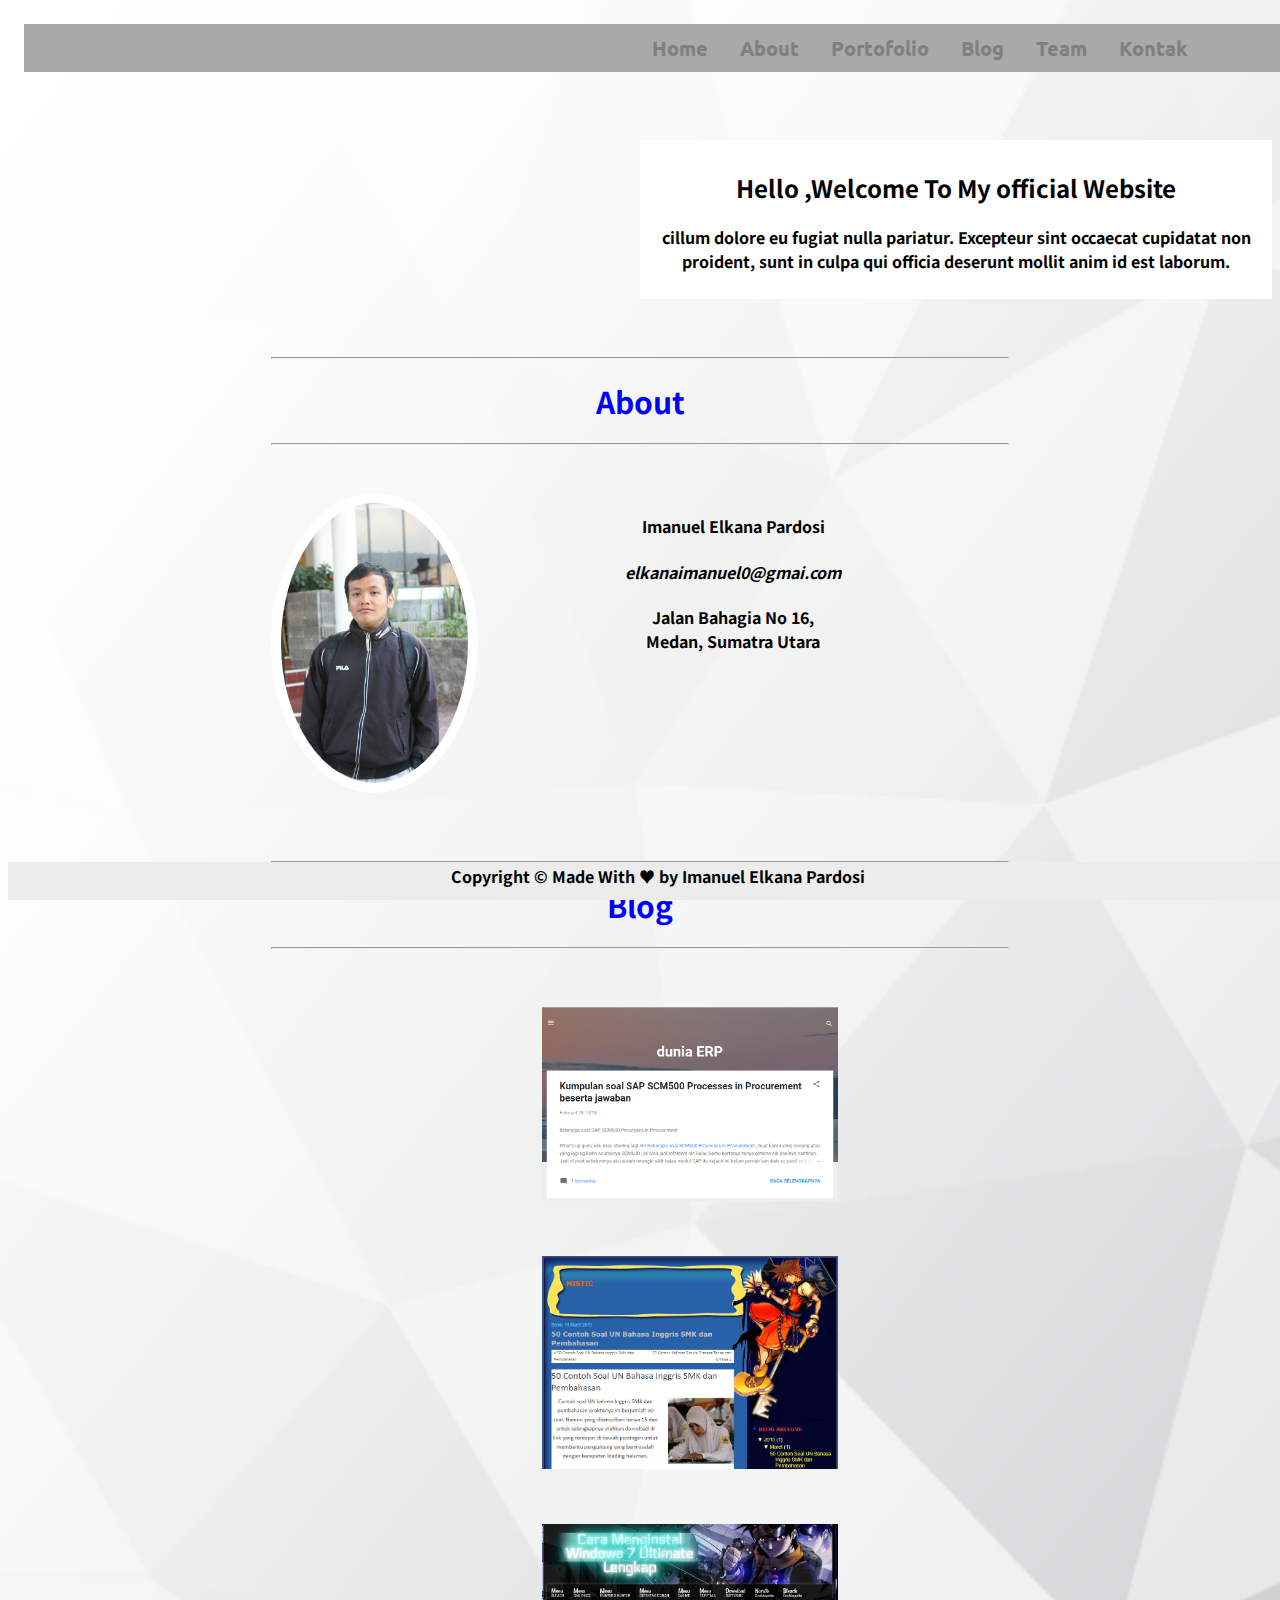
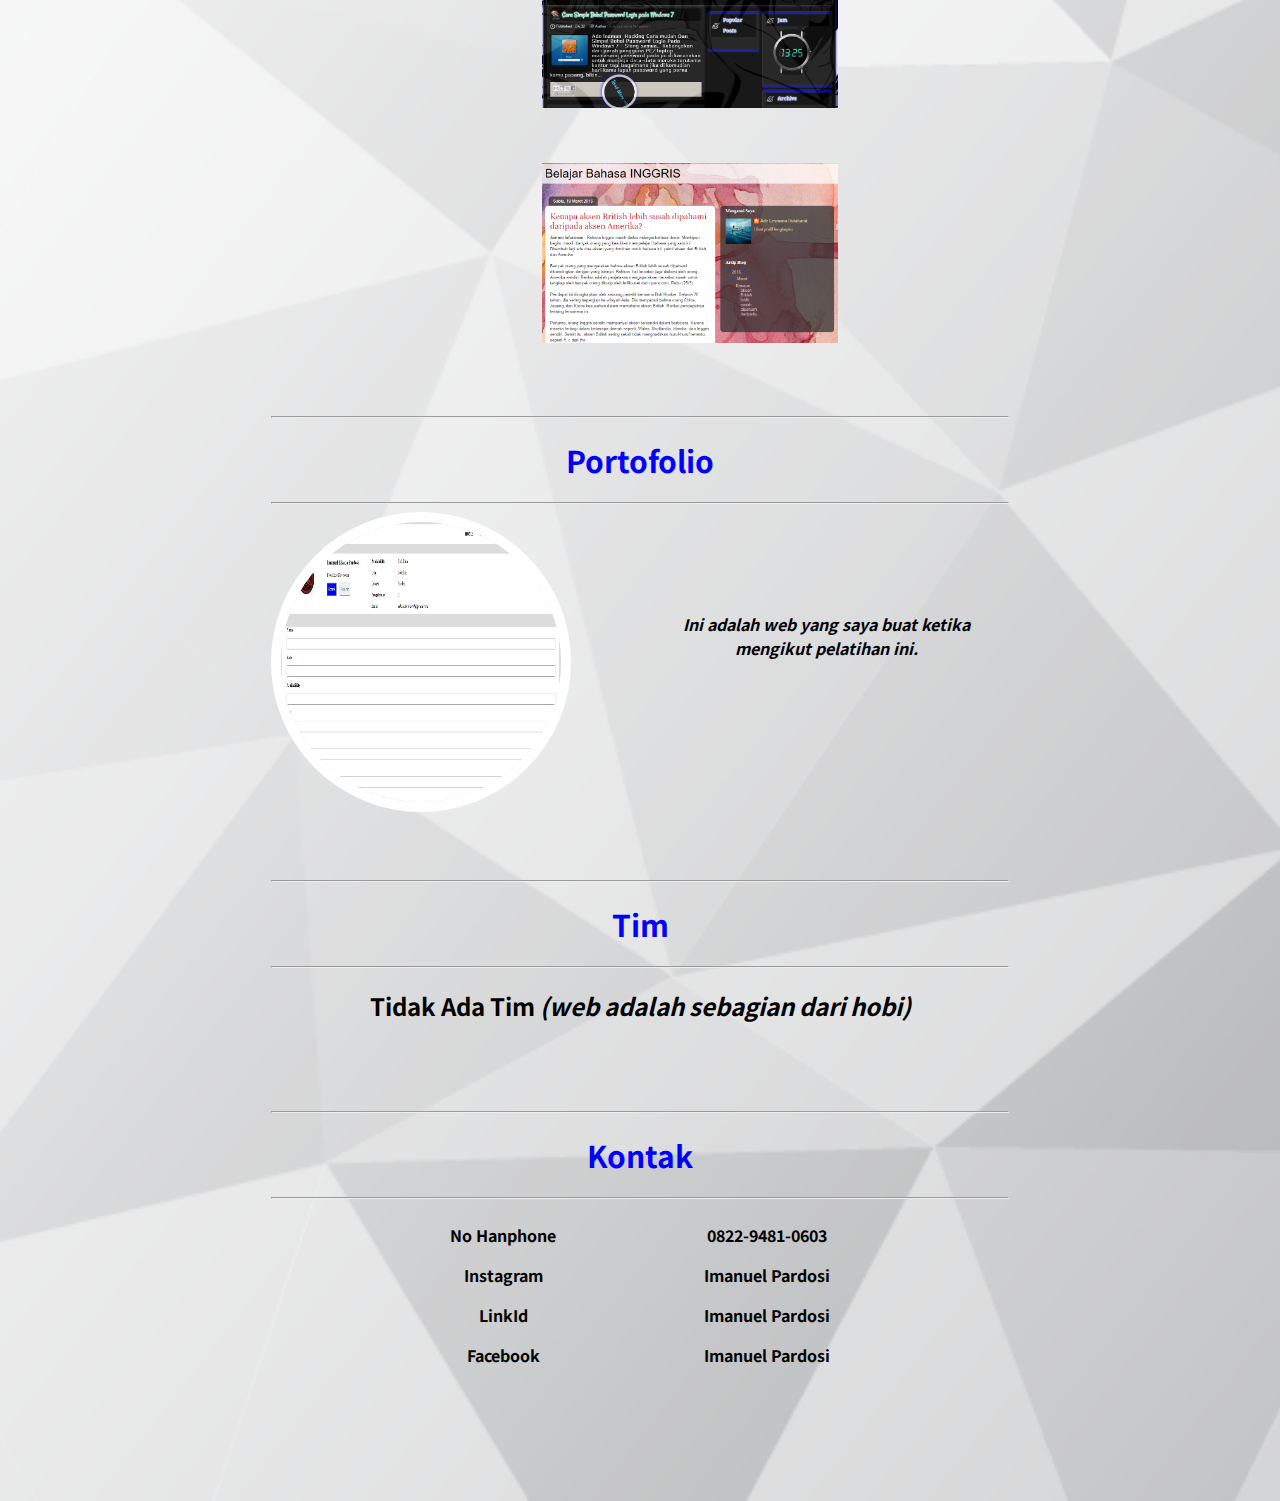
<file: WebDasar/index.html>
<!DOCTYPE html>
<html>
<head>
	<title>Home</title>
	<style>
		@import url('https://fonts.googleapis.com/css2?family=Noto+Sans+KR:wght@300&display=swap');
		@import url('https://fonts.googleapis.com/css2?family=Indie+Flower&family=Noto+Sans+KR:wght@300&display=swap');
		@import url('https://fonts.googleapis.com/css2?family=Ubuntu:wght@700&display=swap');
		@import url('https://fonts.googleapis.com/css2?family=Lora&display=swap');

	</style>
	<link rel="stylesheet" type="text/css" href="style.css">
	<script src="javascript.js"></script>
</head>
<body>
	<div class="wrapper">
		<header class="header">

			<nav>
				<!-- <div class=" asideheader asideheader-1">
					<p class = "logo"><a href="#beranda" onclick="return logo();">PROFIL SAYA</a></p>
				</div> -->
				<div class="asideheader asideheader-2">
					<ul class="nav">
						<li style="margin-right: 100px;"><a href="#kontak" class="menu">Kontak</a></li>
						<li><a href="#tim" class="menu">Team</a></li>
						<li><a href="#blog" class="menu">Blog</a></li>
						<li><a href="#portofolio" class="menu">Portofolio</a></li>
						<li><a href="#about" class="menu">About</a></li>
						<li><a href="#home" class="menu">Home</a></li>
					</ul>
				</div>
			</nav>

		</header>
			<div class="home" id="home">
				<h2>Hello ,Welcome To My official Website</h2>
				<p>cillum dolore eu fugiat nulla pariatur. Excepteur sint occaecat cupidatat non proident, sunt in culpa qui officia deserunt mollit anim id est laborum.</p>
			</div>
			<div class="foto" id="about">
				<hr />
				<h1 class="title">About</h1>
				<hr />
				<div style="display: flex;">
					<img src="images/link.jpg" class="foto">
				<div class="identitas">
					<h4>Imanuel Elkana Pardosi</h4>
					<h4><i>elkanaimanuel0@gmai.com</i></h4>
					<h4>Jalan Bahagia No 16, Medan, Sumatra Utara</h4>
				</div>
				</div>
			</div>
		<!-- </aside> -->
		<div class="blog" id="blog">
			<hr />
			<h1 class="title">Blog</h1>
			<hr />
			<div style="display: flex;"></div>
			<img src="images/blog1.png" class="blog1">
			<img src="images/blog2.png" class="blog1">
			<img src="images/blog3.png" class="blog1">
			<img src="images/blog5.png" class="blog1">
			</div>

		<div class="foto" id="portofolio">
			<hr />
			<h1 class="title">Portofolio</h1>
			<hr />
			<div style="display: flex;">
				<img src="images/portofolio.jpg" class="portofolio" onclick="Search()">
				<article><i>Ini adalah web yang saya buat ketika mengikut pelatihan ini.</i></article>
			</div>
		</div>
		<div class="foto" id="tim">
			<hr />
			<h1 class="title">Tim</h1>
			<hr />
			<div>
				<!-- <img src="images/portofolio.jpg" class="portofolio" onclick="Search()"> -->
				<h2>Tidak Ada Tim <i>(web adalah sebagian dari hobi)</i></h2>
			</div>
		</div>
		<div class="foto" id="kontak">
			<hr />
			<h1 class="title">Kontak</h1>
			<hr />
			<div style="display:flex; justify-content: center; margin-bottom: 100px;">
				<!-- <img src="images/portofolio.jpg" class="portofolio" onclick="Search()"> -->
				<div style="margin-right:20% ;">
					<p>No Hanphone</p>
					<p>Instagram</p>
					<p>LinkId</p>
					<p>Facebook</p>
				</div>
				<div>
					<p>0822-9481-0603</p>
					<p>Imanuel Pardosi</p>
					<p>Imanuel Pardosi</p>
					<p>Imanuel Pardosi</p>
				</div>
			</div>
		</div>
		    <footer class="footer">Copyright &copy; Made With &hearts; by Imanuel Elkana Pardosi</footer>
	</div>

	
</body>
</html>
</file>
<file: WebDasar/style.css>
body{
	background-color: #efefef;
	background-image: url("images/bg2.png");
	 background-size: cover; /* Resize the background image to cover the entire container */
/*	background-repeat: no-repeat;
*/
}
.wrapper {
	display: -webkit-box;
	display: -moz-box;
	display: -ms-flexbox;
	display: -webkit-flex;
	display: flex;
	-webkit-flex-flow: row wrap;
	flex-flow: row wrap;
	font-weight: bold;
	text-align: center;
}

.wrapper > * {
	padding: 10px;
	flex: 1 100%;
}

.header {
	/* background: #6699ff;*/
}

.footer {
	background: #ececec;
	color: black;
}

.main {
	text-align: left;
	/*background: #a6ff4d;*/
	width: 60%;
}

.aside-1 {
	background: #33ff99;
}

.aside-2 {
	/*background: #66ffff;*/
	width: 25%;
}

.home{
	background-color: white;
	margin-top: 100px;
	margin-left: 50%;
}
.nav{
	position: fixed;
	background-color: darkgray;
	width: 100%;
	/* margin-right: 100px; */
}
@media all and (min-width: 600px) {
	.aside {
		flex: 1 auto;
	}
	.asideheader {
		flex: 1 auto;
	}
}
@media all and (min-width: 800px) {
	.main {
		flex: 3 0px;
	}

	.aside-1 {
		order: 1;
	}

	.main {
		order: 2;
	}

	.aside-2 {
		order: 3;
	}
	.footer {
		order: 4;
	}
	.asideheader-1 {
		order: 5;
	}
	.asideheader-2 {
		order: 6;
	}
}
body {
	/* padding: 2em;*/
}

nav ul {
	list-style-type: none;
	margin: 0;
	padding: 0;
	overflow: hidden;
	/*  background-color: #FF0000;*/
}

nav li {
	float: left;
}

nav li a {
	display: block;
	color: gray;
	text-align: center;
	padding: 14px 16px;
	text-decoration: none;
	/*font-family: "Times New Roman", Times, serif;*/
	font-family: 'Ubuntu', sans-serif;
	font-size: 20px;
}

nav li a:hover {
	/*background-color: #ececec*/
	color: #f3546a;
	/*//#ff3333;*/
}

nav li {
	float: right;
}

nav .logo {
	float: left;
}

body{
	font-family: 'Noto Sans KR', sans-serif;
}

.logo a {
	/*font-family: 'Indie Flower', cursive;*/.
	font-family: 'Ubuntu', sans-serif;
	font-size: 200%;
	text-decoration: none;
	color: gray;
}

nav {
	display: flex;
	flex-direction: row;
	flex-wrap: wrap;
}
.asideheader {
	line-height: 1;
	text-align: center;
	margin: 6px;
}

.aside-2 img{
	width: 25%;
	height: 80%;
	border-radius: 100%;
}
footer{
	bottom: 0;
	width: 100%;
	position: fixed;
	height:2%;
	line-height:50%;
	background:#3c3a3a;
	color:#fff;
	padding-left: 10%;
}

.title {
	font-size: 30px;
	color: blue;
}
.profil table{
	margin-left: 30%;
	text-align: left;
}
.main h1{
	font-family: 'Ubuntu', sans-serif;
	font-size: 800%;
	color: #2b2b2b;
	margin-top: -2%;
	padding-left: 1%;
}
.main p{
	margin-top: -12%;
	padding-left: 1%;
	text-align: left;
}

.main h2{
	font-family: 'Ubuntu', sans-serif;
	font-size: 150%;
	color: #2b2b2b;
}
.blog{
	margin-left: 20%;
	margin-right: 20%;
	margin-top: 40px;
}

.blog1 {
	width: 40%;
	margin-top: 50px;
	margin-left: 100px;
}
#karakter{
		order: 6;
}
#kar1{
  float: left;
  width: 25%;
  margin-left: auto;
  margin-right: auto;
}
#kar1 img{
    box-shadow: 3px 1px 8px rgba(0,0,0.8,0.8);
    margin-left: auto;
    margin-right: auto;
    width: 80%;
    /*2px 2px 2px rgba(0,0,0.8,0.8);*/
}
.karakter h1,p{
  text-align: center;
}

.foto{
	margin-left: 20%;
	margin-right: 20%;
	top: 45%;
	margin-top: 40px;
	left: 40%;
}

.foto img {
	margin-left: 0%;
	width: 280px;
	height: 280px;
	border-radius: 100%;
	border: 10px solid white;
}
.foto article {
	margin-top: 100px;
	margin-left: 10%;
}
.identitas {
	margin-top: 40px;
	margin-right: 100%;
}
.portofolio {
	cursor: pointer;
	width: 200px;
	height: 200px;
}

.foto h2 {
	
}
</file>
